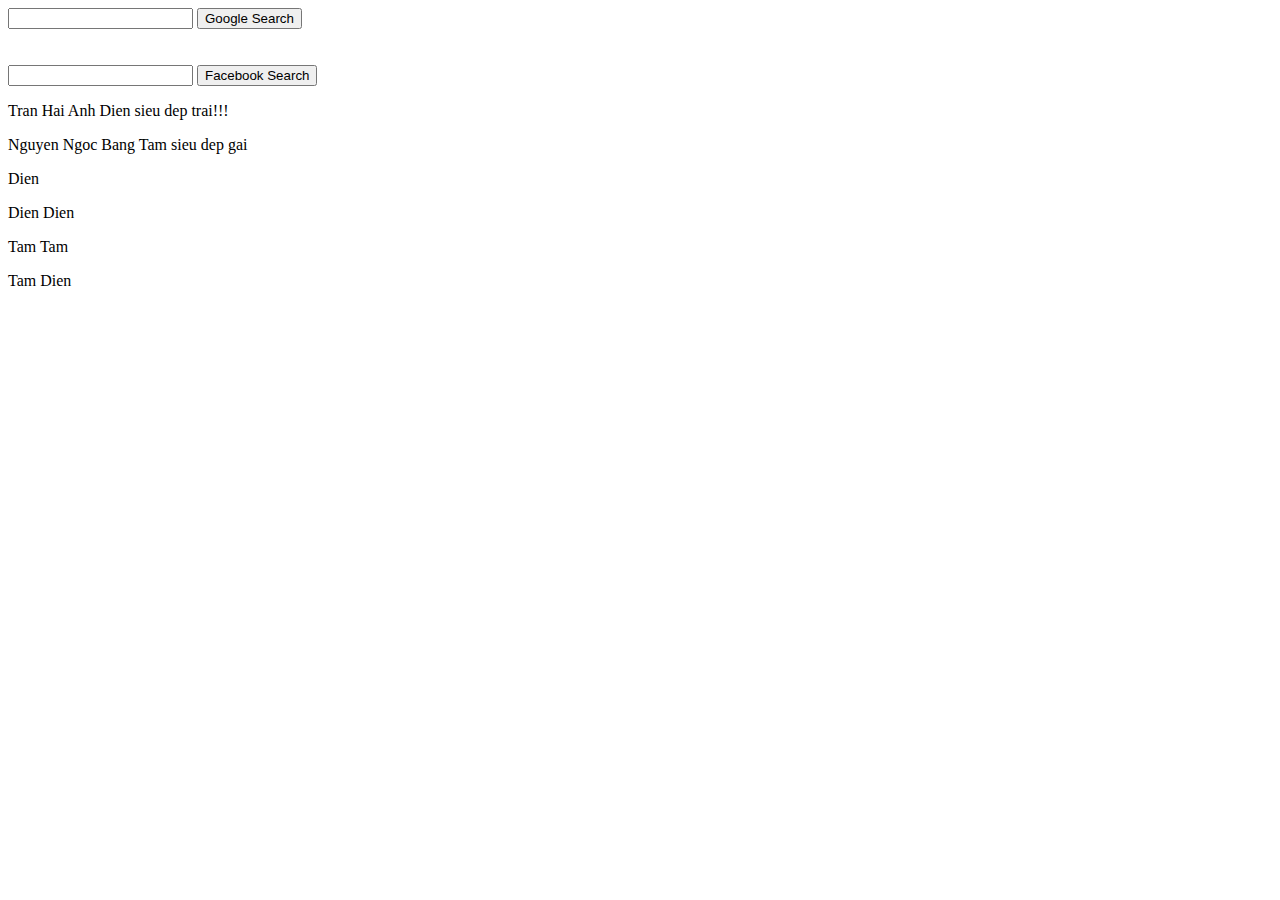
<file: index.html>
<!DOCTYPE html>
<html lang="en">
    <head>
        <title>Search</title>
    </head>
    <body>
        <form action="https://google.com/search">
            <input type="text" name="q">
            <input type="submit" value="Google Search">
        </form>

        <br/>  <br/>
        <form action="https://www.facebook.com/profile.php">
            <input type="text" name="id">
            <input type="submit" value="Facebook Search">
        </form>
        <p>Tran Hai Anh Dien sieu dep trai!!!</p>
        <p>Nguyen Ngoc Bang Tam sieu dep gai</p>
        <p>Dien</p>
        <p>Dien Dien</p>
        <p>Tam Tam</p>
        <p>Tam Dien</p>
    </body>
</html>
</file>
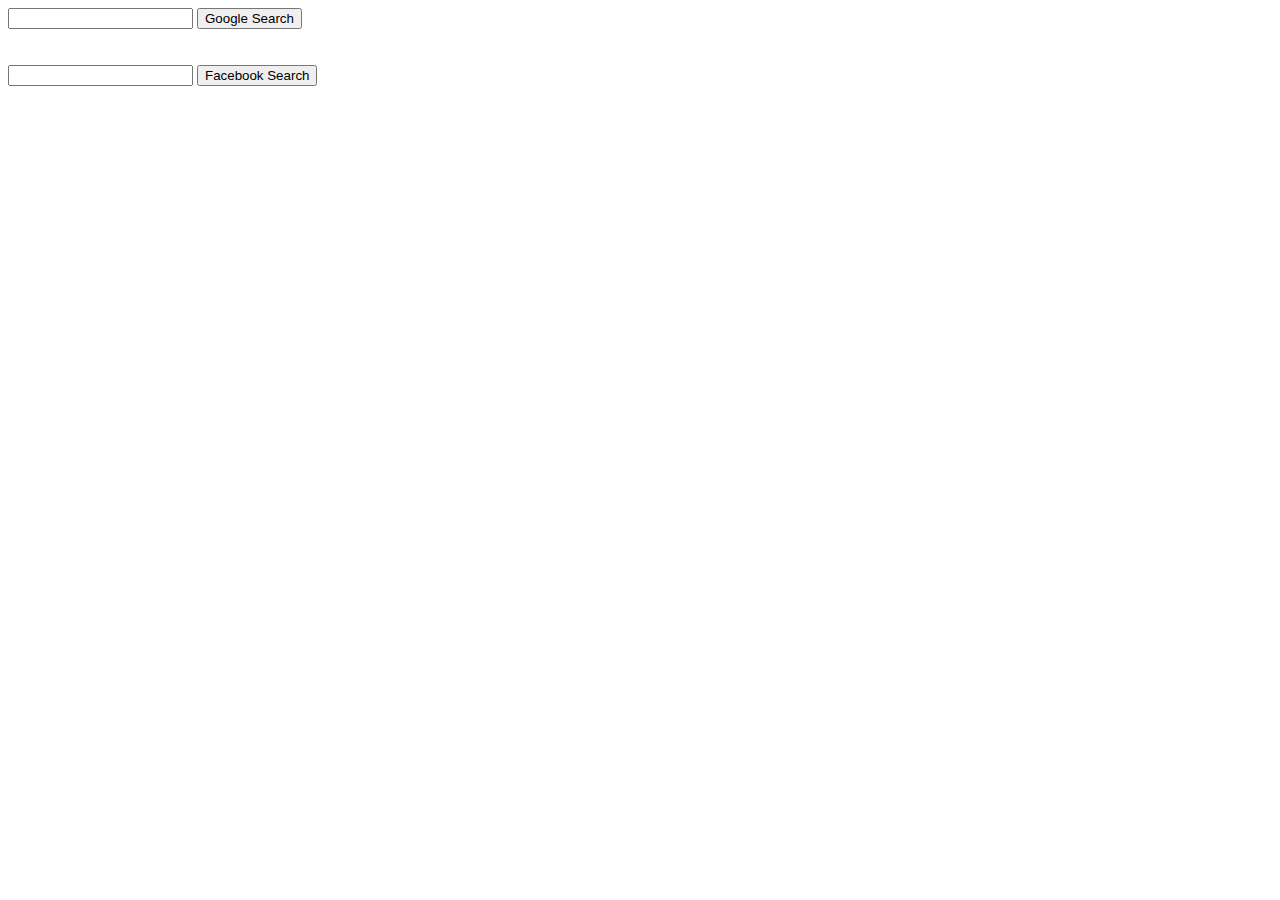
<file: project0/index.html>
<!DOCTYPE html>
<html lang="en">
    <head>
        <title>Search</title>
    </head>
    <body>
        <form action="https://google.com/search">
            <input type="text" name="q">
            <input type="submit" value="Google Search">
        </form>

        <br/>  <br/>
        <form action="https://www.facebook.com/profile.php">
            <input type="text" name="id">
            <input type="submit" value="Facebook Search">
        </form>
    </body>
</html>
</file>
